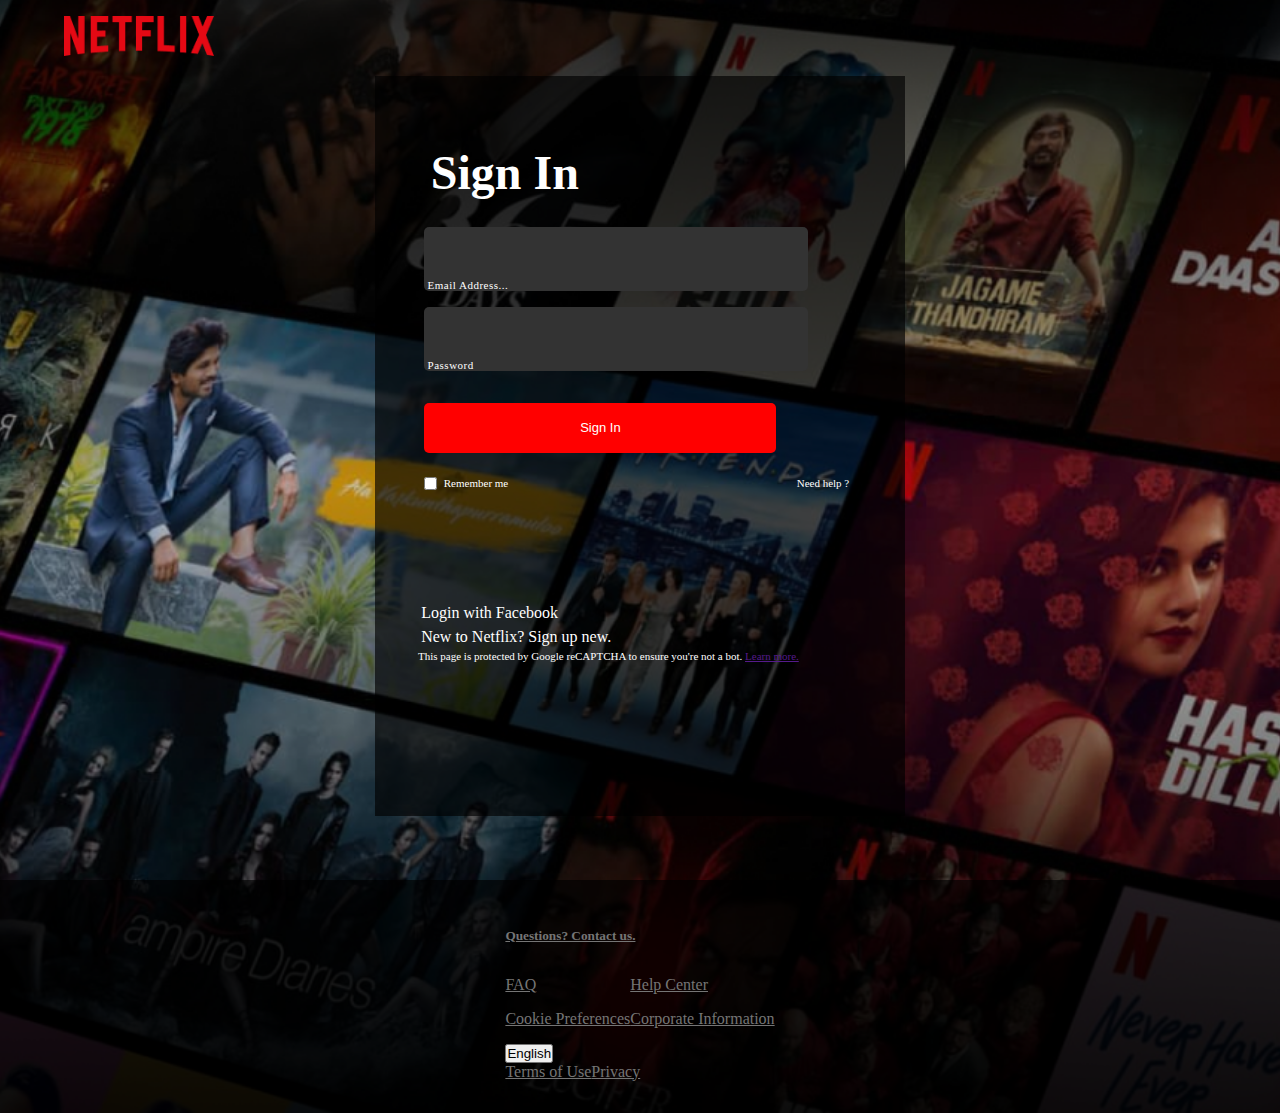
<file: signin.html>
<!DOCTYPE html>
<html lang="en">
<head>
    <meta charset="UTF-8">
    <meta http-equiv="X-UA-Compatible" content="IE=edge">
    <meta name="viewport" content="width=device-width, initial-scale=1.0">
    <title>Netflix</title>
    <link rel="shortcut icon" href="/image/netflix favicon.png" type="image/x-icon">
    <link rel="stylesheet" href="styles.css">
    <link rel="stylesheet" href="https://cdnjs.cloudflare.com/ajax/libs/font-awesome/6.2.1/css/all.min.css" integrity="sha512-MV7K8+y+gLIBoVD59lQIYicR65iaqukzvf/nwasF0nqhPay5w/9lJmVM2hMDcnK1OnMGCdVK+iQrJ7lzPJQd1w==" crossorigin="anonymous" referrerpolicy="no-referrer" />
    <link rel="stylesheet" href="https://cdn.jsdelivr.net/npm/bootstrap@4.6.2/dist/css/bootstrap.min.css" integrity="sha384-xOolHFLEh07PJGoPkLv1IbcEPTNtaed2xpHsD9ESMhqIYd0nLMwNLD69Npy4HI+N" crossorigin="anonymous">
</head>
<body class="headerz">
    
    <nav class="sign-navbar">
    <div>
        <img src="/image/logo.png" alt="" class="sign-logo">
    </div>
   
    
</nav>
<div class="bubble">
<div class="whole">
    <div class="first">
        <div class="first-header-text">
            <h2>Sign In</h2>
        </div>
        <div class="btn-seat">
            <form action="" class="reach-beta01">
                <input type="email" name="name" class="reach"  required="">
                <label for="" placeholder=" " class="reach-beta-sub-01">Email Address...</label>
            </form>
            <form action="" class="reach-beta02">
                <input type="password" class="reach" name="name"  required=" "> 
                <label for="" placeholder=" " class="reach-beta-sub-02">Password</label>
            </form>
            
            <button class="first-btn"  id="red"><a href="">Sign In</a></button>
        </div>
        <div class="first-sub">
            <div class="first-sub01">
                <input type="checkbox">
                <p>Remember me</p>

            </div>
            <div class="first-sub01-text">
                <p>Need help ?</p>
            </div>

        </div>

    </div>
    <div class="second">
        <div class="li-text">
            <i class="fa-brands fa-square-facebook">
            </i> Login with Facebook</div>
        <div class="li-text"> 
            New to Netflix?
        <span>Sign up new.</span>
    </div>
        <div class="lil-text">
            <p>
                This page is protected by Google reCAPTCHA to ensure you're not a bot.
                <a href="">Learn more.</a>
                
            </p>
        </div>
    </div>
</div>
</div>
<footer>
    <div class="sign-footer">
        <h5 class="sign-footer-text"><a href="">Questions? Contact us.</a></h5>
        <div class="row sign-footer-info">
            <div class="sign-foot">
                <div class="col sign-footz">
                    <p><a href="">FAQ</a></p>
                    <p><a href="">Cookie Preferences</a></p>
                    
                    <div class="translate">                            
                        <button class="translate-btn">
                            <i class="fa-sharp fa-solid fa-caret-down"></i> 
                            English
                            <i class="fa-solid fa-globe"></i>
                    </button>
                    </div>      
                    
                </div>
                <div class="col sign-footz">
                    <p><a href="">Help Center</a></p>
                    <p><a href="">Corporate Information</a></p>
                </div>
                
            </div>
            
            <div class="sign-foot">
                
                <div class="col sign-footz">
                    <p><a href="">Terms of Use</a></p>
                    
                </div>
                
                <div class="col sign-footz">
                    <p><a href=""> Privacy</a></p>                    
                </div>
            </div>
            
            
        </div>
  </div>
    
</footer>
</body>
</file>
<file: styles.css>
*{
    padding: 0;
    margin: 0;
    
}
body{
  background-color: black;
}
.logo{
  width: 130px;
}
.sign-btn{
  display: inline;
  border: none;
  font-size: 15px;
  font-weight: 600;
  background-color: red;
  border-radius:5px ;
  padding: 0.4rem 1.0rem;
  color: white;
}
.sign-btn a {
  text-decoration: none;
  color: white;
}
.sign-btn a:hover {
  text-decoration: none;
  color: white;
}
.navbar{
  padding:  2.0rem 4.0rem !important ;
}

header{
    background-image: url(/image/background.png);
    background-position: center;
    background-size:cover ;
    background-repeat: no-repeat;
    height: 100vh;
    margin-bottom: 0;

}

.top-shelf{
    align-items: center;
    color: white;
    display: flex;
    flex-direction: column;
    margin-top: 10%;
    
  }
.top-text{
    align-items: center;
    color: white;
    justify-content: center;
    display: flex;
    flex-direction: column;
    
  }
.first-text{
    text-align: center;
    font-size: 50px;
    font-weight: 700;
}
.top-text h4 {
  text-align: center;
  font-size: 25px;
  font-weight: 600;
  /* max-width: 50rem; */
}
.small-text{
  font-size: 20px;
  margin: 1.0rem 0rem !important;
  font-weight: 600;
}

.searchbox{
    display: flex;
    position: relative;
    height: 50px !important;

}
.searchbox input{
  font-size: 16px;
  outline: none;
  padding: 6px 14px 3px 14px;
  max-width: 500px !important;
}
.searchbox label{
  letter-spacing: 2px;
  position: absolute;
  color: black;
  font-size: 16px;
  padding: 0.8rem;
  pointer-events:none ;
  transition: 0.6s ease;
}

.searchbox input:focus~label, .searchbox input:valid~label{
  /* bottom: -8px; */
  top: -12px;
  color: red;
  font-size: 12px;
} 





.type-text{
    border: none;
    width: 500px;
   
}
.btn-flex{
    background-color: red;
    color: white;
    border: none;
    padding: 5px 30px;
    font-size: 20px;
    font-weight: 600;
}
.sub-btn-flex{
  background-color: red;
  height: 1.2rem;
  color: white;
  border: none;
  padding: 0.2rem;
}

hr{
    height: 0.4rem!important;
    margin-top: 0!important;
    margin-bottom: 0!important;
    background-color: gray;
    margin-left:auto ;
    margin-right:auto ;
    width:auto ;
}

.box{
    background-color: black;
}

.pageR{
  margin-left:auto ;
    margin-right:auto ;
  padding: 0!important;
  display: flex;
  justify-content: center;
 
}

.box-text-1{
    align-items: center;
    text-align: left;
    color: white;
    max-width: 70rem;
    padding: 3.0rem;
    margin: auto 0;
    padding-right: 0!important;
    margin-right: 0!important;
}

.box-text-2{
  align-items: center;
  text-align: left;
  color: white;
  max-width: 70rem;
  padding: 3.0rem;
  margin: auto 0;
  padding-right: 0!important;
  margin-left: 0!important;
}
    


  .box-text-1 h1,.box-text-2 h1 {
    align-items: center;
    color: white;
    max-width: 40rem;
    padding: 0.5rem 2.0rem;
    margin: 0;
    
  }
  .dtext{
    max-width: 40rem;
    font-size: 18px;
    max-width: 29rem;
    padding: 1.0rem 2rem;
    margin: 0;
  }
  
  .pageR img{
    padding: 6.0rem;
    width: 90%;
    
}

  .bar-parent{
    align-items: center;
    text-align: center;
    padding: 2.0rem;
  }
  .inquiry-text{
    padding: 1.0rem 1.0rem;
    color: white;
    font-size: 50px;
  }
  .bar{
    background-color: #303030;
    color: white;
    display: flex;
    justify-content: space-between; 
    margin: 30px auto!important ; 
    margin-bottom: 0 !important;
    width: 50%;
    height: 4.0rem;
    padding: 1.5rem 0.5rem;
    transition: 0.4s;
    cursor: pointer;

  }
  
  .bar p{
    text-align: center;
    margin: 0;
    font-size:18px;
    padding: 0;
    align-self: center;
  }
  .panel{
    background-color: #303030;
    display:none ;
    /* padding: 2.0rem; */
    width: 50%;
    margin: auto;
    /* max-height: 3.0rem; */
    max-height: auto;
    overflow: hidden;
    color: white;
    border-top: 2px solid white;
    transition: max-height 0.2s ease-out;
    
  }
  .answer p{
    color: white;
    /* display: inline-block; */
    font-size: 15px;
    /* letter-spacing: 2px; */

  }
  .faq.active .answer{
    max-height: 2.0rem;
    max-width: 60%;
    color: white;
  }
  .faq.active .fa-duotone{
    transform: rotate(180deg);
  }
  .footer{
    display: flex;
    flex-direction: column;
    align-items: center;
    padding: 2.0rem;
    color: #757575;
    margin-right: auto !important;
    margin-left: auto !important;
  }
  .footer-info{
    margin: auto;
  }
 
  .foot{
    display: flex;
  }
  
  .footz p{
    margin: auto;
    min-width: 100px;
    box-sizing: border-box;
    margin: 0 0 16px 0 !important;

  }

  .footer-text{
    margin: 2.0rem 0;
  }

  .footer a{
    color: #757575;
  }



  /* -----Sign in page start */

  .sign-navbar{
    padding:  1.0rem 4.0rem !important ;
  }
  .sign-logo{
    width: 150px;
  }

.headerz{
  background-image: url(/image/background.png);
    background-position: center;
    background-size:cover ;
    background-repeat: no-repeat;
    /* height: 100vh; */
    margin: 0;
}

.bubble{
  width: 28.125rem;
  height:41.2rem;
  background: rgba(0,0,0,0.65);
  margin: auto;
  color: white;
  padding: 2.5rem;
  margin-bottom: 5%;
  display: block;
}
.whole{
    display: block;
    justify-content: center;
    padding: 3px;
}
.first{
  padding:  0.40rem;
  max-width: 42rem;
  margin-bottom: 20%;

}
.first-header-text{
  font-size: 32px !important;
    margin: 0.5rem 0;
    padding: 0.7rem 0.4rem;
}
.reach{
  width: 22rem;
  height: 3.1rem;
  margin: 0.5rem;
  margin-left:0 ;  
  outline: none;
  border: none;
  border-radius: 5px;
  padding: 0.9rem 1.0rem 0rem 1.0rem;
  background: #333333;
  font-size: 14px;
}
.first-btn{
  width: 22rem;
  height: 3.1rem;
  margin: 1.5rem 0.6rem;
  margin-left:0 ;  
  outline: none;
  border: none;
  border-radius: 5px;
  /* padding: 0.9rem 1.0rem 0rem 1.0rem; */
  /* background: #8c8c8c; */
  font-size: 13px;
}
.first-btn a{
  text-decoration: none;
  color:white !important ;
}
.first-sub{
  display: flex;
  font-size: 11px;
  justify-content: space-between;
  /* padding: 0.5rem 1.8rem 0 0.5rem; */
}
.first-sub01{
  display: flex;
  align-content: center;

}
.first-sub01 p{
padding:0rem 0.4rem;
margin-bottom: 0 !;

}
.first-sub p{
  padding:0rem 0.4rem;
  margin: 0 ;
  
  }

.fa-brands{
  color: blue;
}

.second{
  padding: 1.0rem 0;
  text-align: left;

}
.li-text{
  font-size: 16px;
  padding: 0.2rem;
}
.lil-text{
  font-size: 11px;
}
#red{
  /* height: 2.0rem; */
  background-color: red;
  color: white;
  /* width: 90%; */
}
.reach-beta01,.reach-beta02{
  position: relative;

}
.reach-beta-sub-01{
  position: absolute;
  font-size: 11px;
  /* top: -1; */
  bottom: 7px;
  left: 0;
  letter-spacing: 0.5px;
  color: white;
  pointer-events:none ;
  padding:  1.3rem 1.0rem 0.1rem 0.2rem;
  transition: 0.6s ease;
}
.reach-beta-sub-02{
  position: absolute;
  font-size: 11px;
  /* top: -1; */
  bottom: 7px;
  left: 0;
  letter-spacing: 0.5px;
  color: white;
  pointer-events:none ;
  padding:  1.3rem 1.0rem 0.1rem 0.2rem;
  transition: 0.6s ease;
}

 .reach-beta01 input:focus~label, .reach-beta01 input:valid~label
{
  top: -4px;
  color: white;
  font-size: 9px;
}

.reach-beta02 input:focus~label, .reach-beta02 input:valid~label
{
  top: -4px;
  color: white;
  font-size: 9px;
}
.sign-footer{
  background: rgba(0,0,0,0.65);
  padding: 1.0rem;
  margin: auto;
  
  display: grid;
    justify-content: space-around;
}
.sign-footer-info{
  margin: auto;
}

.sign-foot{
  display: flex;
}

.sign-footz p{
  margin: auto;
  /* min-width: 100px; */
  box-sizing: border-box;
  margin: 0 0 16px 0 !important;
  flex-direction: ;
}

.sign-footer-text{
  margin: 2.0rem 0;
}

.sign-footer a{
  color: #757575;
}

details > p {
  height:10px;
  width:40px;
  display:flex;
  flex-direction:column-reverse;
  
}









  /* -----Sign in page stop */
  
  /* for medium screen */


  @media only screen and (max-width: 768px) {
    .logo{
      width: 95px;
    }
    .sign-btn{
      display: inline;
      border: none;
      font-size: 12px;
      font-weight: 600;
      background-color: red;
      border-radius:5px ;
      padding: 0.3rem 0.9rem;
      color: white;
    }
    .navbar{

      padding:  1.0rem 2.0rem !important ;
    }
    header{
      
      height: 80vh;
    }
    .top-shelf{
        align-items: center;
        color: white;
        display: flex;
        flex-direction: column;
        margin-top: 25%;
        
      }
    .top-text{
        align-items: center;
        color: white;
        justify-content: center;
        display: flex;
        flex-direction: column;
        max-width: 40rem;
        
      }
      .top-text br{
        display: none;
      }
    .first-text{
        text-align: center;
        font-size: 28px;
        font-weight: 500;
        max-width: 25rem;
    }
    .top-text h4 {
      text-align: center;
      font-size: 20px;
      font-weight: 600;
      max-width: 50rem;
    }
    .small-text{
      text-align: center;
      font-size: 15px;
      max-width: 18rem;
      margin-top: 0.5rem;
      margin-bottom: 0.5rem;
      font-weight: 700;
    }
   
    .searchbox{
        display: block;
        height: 50px !important;
        position: relative;
    
    }
    .searchbox input{
      width: 22rem;
     margin: auto;
     margin-bottom: 2%;
     /* height:30px; */
     /* font-size: 11px; */
     outline: none;
     padding: 15px 9px 4px 11px;
    }
    .searchbox label{
      letter-spacing: 2px;
      position: absolute;
      top: -6px !important;
      left: 0;
      color: black;
      font-size: 16px;
      /* padding: 0.6rem; */
      pointer-events:none ;
      transition:  0.6s ease;
    }
    .searchbox input:focus~label, .searchbox input:valid~label{
      top: -22px;
      color: red;
      font-size: 9px;
    } 
    .btn-flex{
      background-color: red;
      display: flex;
      align-items: center;
      height: 60%;
      margin: auto;

      color: white;
      border: none;
      font-size: 13px;
      padding: 0.5rem ;
  }
    .sub-btn-flex{
      background-color: red;
      height: 0.9rem;
      color: white;
      border: none;
      padding: 0.2rem 0.4rem;
  }
      
     
      .pageR{
        margin-left:auto ;
        margin-right:auto ;
        padding: 0!important;
        display: block;
        justify-content: center;
      
      }
      
      .box-text-1{
          align-items: center;
          text-align: center;
          color: white;
          max-width: 70rem;
          padding: 3.0rem;
          margin: auto 0;
          padding-right: 0!important;
          margin-right: 0!important;
      }
      
      .box-text-2{
        align-items: center;
        text-align: center;
        color: white;
        max-width: 70rem;
        padding: 3.0rem;
        padding-right: 0!important;
        margin-left: 0!important;
      }
          
      
      
      .box-text-1 h1,.box-text-2 h1 {
        align-items: center;
        color: white;
        font-size: 28px;
        padding: 0.4rem 1.0rem;
        /* margin: auto !important; */
        
      }
        .dtext{
          max-width: 40rem;
          font-size: 18px;
          padding: 0.3rem 2rem;
          margin: 0;
        }
        
        .pageR img{
          padding: 0rem;
          width: 100%;
          margin: auto;
          
      }
    
      .bar-parent{
        align-items: center;
        text-align: center;
        padding: 2.0rem;
        padding-bottom: 5.0rem;

      }
      .inquiry-text{
        padding: 0.4rem 0.5rem;
        color: white;
        font-size: 30px;
      }
      .bar{
        background-color: #303030;
        color: white;
        display: flex;
        justify-content: space-between; 
        margin: 30px auto!important ; 
        width: 70%;
        height: 2.0rem;
        padding: 1.5rem 0.5rem;
    
      }
     
      .bar p{
        text-align: center;
        margin: 0;
      }
      .footer-info{
        display: flex !important;
        flex-direction: row;
      }
  }
  
/* for small screen */
  

    @media only screen and (max-width: 520px) {

      .logo{
        width: 95px;
      }
      .sign-btn{
        display: inline;
        border: none;
        font-size: 12px;
        font-weight: 600;
        background-color: red;
        border-radius:5px ;
        padding: 0.3rem 0.9rem;
        color: white;
      }
      .navbar{

        padding:  1.0rem 2.0rem !important ;
      }
      header{
        
        height: 80vh;
      }
      .top-shelf{
          align-items: center;
          color: white;
          display: flex;
          flex-direction: column;
          margin-top: 25%;
          
        }
      .top-text{
          align-items: center;
          color: white;
          justify-content: center;
          display: flex;
          flex-direction: column;
          max-width: 40rem;
          
        }
        .top-text br{
          display: none;
        }
      .first-text{
          text-align: center;
          font-size: 28px;
          font-weight: 500;
          max-width: 25rem;
      }
      .top-text h4 {
        text-align: center;
        font-size: 20px;
        font-weight: 600;
        max-width: 50rem;
      }
      .small-text{
        text-align: center;
        font-size: 15px;
        max-width: 18rem;
        margin-top: 0.5rem;
        margin-bottom: 0.5rem;
        font-weight: 700;
      }
     
      .searchbox{
          display: block;
          height: 50px !important;
          position: relative;
      
      }
      .searchbox input{
        width: 22rem;
       margin: auto;
       margin-bottom: 2%;
      }
      .btn-flex{
        background-color: red;
        display: flex;
        align-items: center;

        margin: auto;

        color: white;
        border: none;
        font-size: 13px;
        padding: 0.5rem;
    }
    .sub-btn-flex{
      background-color: red;
      height: 1.2rem;
      color: white;
      border: none;
      padding: 0.2rem;
  }
      .searchbox label{
        letter-spacing: 2px;
        position: absolute;
        top: 2px !important;
        left: 0;
        color: black;
        font-size: 13px;
        pointer-events:none ;
        transition: translate(-7rem,-6rem) 0.6s ease;
      }
      
      .searchbox input:focus~label, .searchbox input:valid~label{
        bottom: -11px;
        color: #fff;
        font-size: 12px;
      } 
    
      .pageR{
        margin-left:auto ;
        margin-right:auto ;
        padding: 0!important;
        display: block;
        justify-content: center;
       
      }
      
      .box-text-1{
          align-items: center;
          text-align: center;
          color: white;
          max-width: 70rem;
          padding: 3.0rem;
          margin: auto 0;
          padding-right: 0!important;
          margin-right: 0!important;
      }
      
      .box-text-2{
        align-items: center;
        text-align: center;
        color: white;
        max-width: 70rem;
        padding: 3.0rem;
        padding-right: 0!important;
        margin-left: 0!important;
      }
          
      
      
      .box-text-1 h1,.box-text-2 h1 {
        align-items: center;
        color: white;
        font-size: 28px;
        padding: 0.4rem 1.0rem;
        margin: auto !important;
        
      }
        .dtext{
          max-width: 40rem;
          font-size: 18px;
          padding: 0.3rem 2rem;
          margin: 0;
        }
        
        .pageR img{
          padding: 1.0rem;
          width: 100%;
          margin: auto;
          
      }
      
        .bar-parent{
          align-items: center;
          text-align: center;
          padding: 2.0rem;
          padding-bottom: 5.0rem;

        }
        .inquiry-text{
          padding: 0.4rem 0.5rem;
          color: white;
          font-size: 30px;
        }
        .bar{
          background-color: #303030;
          color: white;
          display: flex;
          justify-content: space-between; 
          margin: 30px auto!important ; 
          width: 70%;
          height: 2.0rem;
          padding: 1.5rem 0.5rem;
      
        }

        .bar p{
          text-align: center;
          margin: 0;
        }
        .footer-info{
          display: flex !important;
          flex-direction: row;
        }
      
     }
/* for really small screen */

@media only screen and (max-width: 320px) and (min-width: 10px) {

      .logo{
        width: 75px;
      }
      .sign-btn{
        display: inline;
        border: none;
        font-size: 11px;
        font-weight: 600;
        background-color: red;
        border-radius:5px ;
        padding: 0.2rem 0.9rem;
        color: white;
      }
      .navbar{

        padding:  1.0rem 2.0rem !important ;
      }
      header{
        
        height: 80vh;
      }
      .top-shelf{
          align-items: center;
          color: white;
          display: flex;
          flex-direction: column;
          margin-top: 25%;
          
        }
      .top-text{
          align-items: center;
          color: white;
          justify-content: center;
          display: flex;
          flex-direction: column;
          max-width: 40rem;
          
        }
        .top-text br{
          display: none;
        }
      .first-text{
          text-align: center;
          font-size: 28px;
          font-weight: 500;
          max-width: 25rem;
      }
      .top-text h4 {
        text-align: center;
        font-size: 20px;
        font-weight: 600;
        max-width: 50rem;
      }
      .small-text{
        text-align: center;
        font-size: 15px;
        max-width: 18rem;
        margin-top: 0.5rem;
        margin-bottom: 0.5rem;
        font-weight: 700;
      }
    
      .searchbox{
          display: block;
          height: 50px !important;
          position: relative;
      
      }
      .searchbox input{
        width: 15rem;
       margin: auto;
       margin-bottom: 2%;
      }
      .btn-flex{
        background-color: red;
        display: flex;
        align-items: center;

        margin: auto;

        color: white;
        border: none;
        font-size: 13px;
        padding: 0.5rem;
    }
    .sub-btn-flex{
      background-color: red;
      height: 1.2rem;
      color: white;
      border: none;
      padding: 0.2rem;
  }
      .searchbox label{
        letter-spacing: 2px;
        position: absolute;
        top: 2px !important;
        left: 0;
        color: black;
        font-size: 13px;
        pointer-events:none ;
        transition: translate(-7rem,-6rem) 0.6s ease;
      }
      
      .searchbox input:focus~label, .searchbox input:valid~label{
        bottom: -11px;
        color: #fff;
        font-size: 12px;
      } 
     
      .pageR{
        margin-left:auto ;
        margin-right:auto ;
        padding: 0!important;
        display: block;
        justify-content: center;
       
      }
      
      .box-text-1{
          align-items: center;
          text-align: center;
          color: white;
          max-width: 70rem;
          padding: 3.0rem;
          margin: auto 0;
          padding-right: 0!important;
          padding-left: 0!important;
          margin-right: 0!important;
      }
      
      .box-text-2{
        align-items: center;
        text-align: center;
        color: white;
        max-width: 70rem;
        padding: 3.0rem;
        /* padding-right: 0!important; */
        /* margin-left: 0!important; */
      }
          
      
      
      .box-text-1 h1,.box-text-2 h1 {
        align-items: center;
        color: white;
        font-size: 18px;
        padding: 0.4rem 1.0rem;
        margin: auto !important;
        
      }
        .dtext{
          max-width: 40rem;
          font-size: 11px;
          padding: 0.3rem 2rem;
          margin: 0;
        }
        
        .pageR img{
          padding: 1.0rem;
          width: 100%;
          margin: auto;
          
      }
      
        .bar-parent{
          align-items: center;
          text-align: center;
          padding: 2.0rem;
          padding-bottom: 5.0rem;
        }
        .inquiry-text{
          padding: 0.1rem 0.2rem;
          color: white;
          font-size: 25px;
        }
        .bar{
          background-color: #303030;
          color: white;
          display: flex;
          justify-content: space-between; 
          margin: 30px auto!important ; 
          width: 90%;
          height: 2.0rem;
          padding: 1.5rem 0.5rem;
      
        }
       
        .bar p{
          text-align: center;
          margin: 0;
          font-size: 13px;
        }
        .footer-info{
          display: flex !important;
          flex-direction: row;
        }
      .footer p{
        font-size: 13px;
      }
      .footer-text{
        margin: 2.0rem 0;
        /* font-size: 18px; */
      }
    
      .footer a{
        font-size: 13px;
      }
      .footer-text a{
        font-size: 18px;
        
      }
     
    }
</file>
